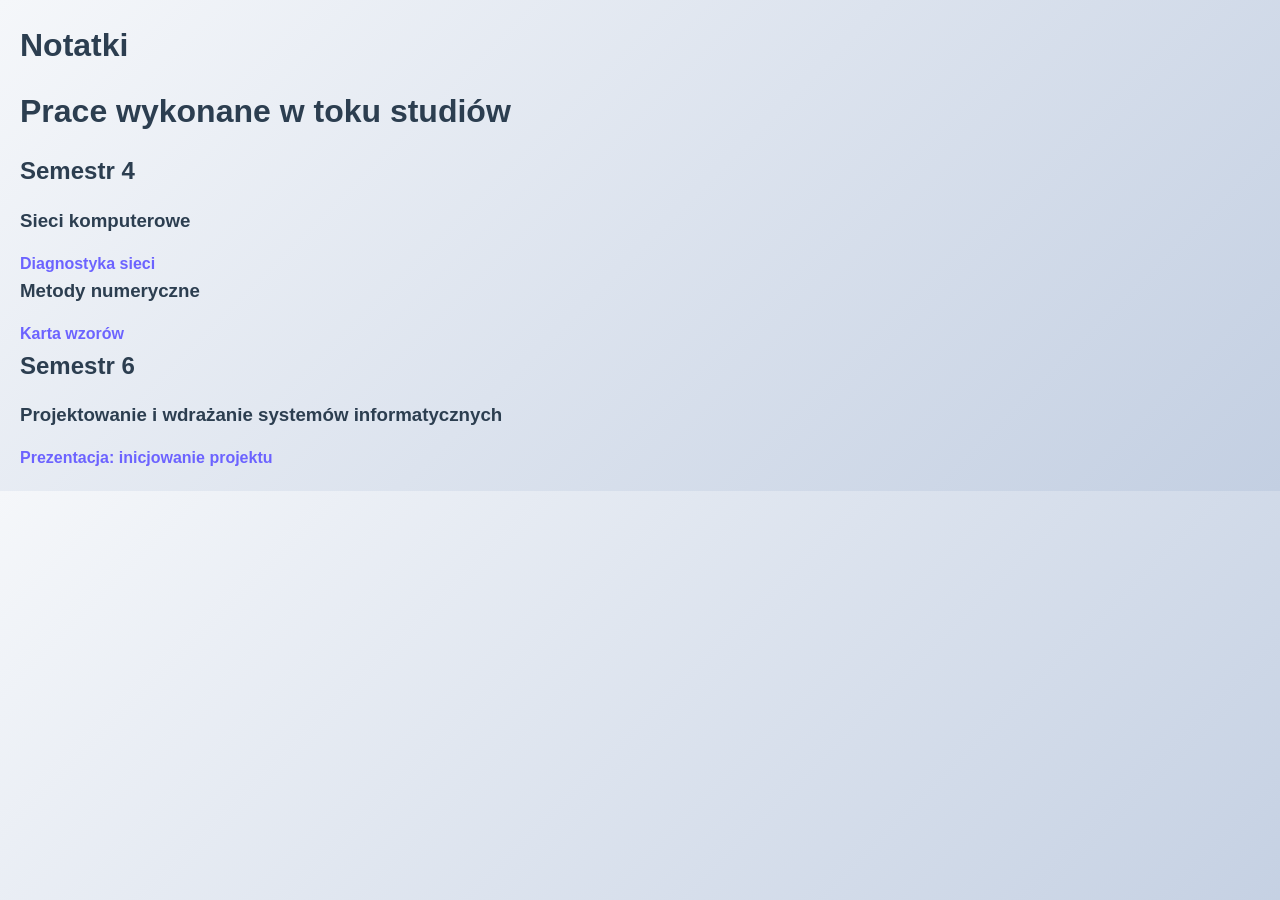
<file: index.html>
<!DOCTYPE html>
<html lang="pl">
<head>
    <meta charset="UTF-8">
    <title>Studia - pliki</title>
    <link rel="stylesheet" href="style.css">
</head>
<body>
    <a href="notatki/notatki.html"><h1>Notatki</h1></a>
    <h1>Prace wykonane w toku studiów</h1>
    <h2>Semestr 4 </h2>
    <h3> Sieci komputerowe </h3>
    <a href="pliki/diagnostyka_sieci.pdf" download> Diagnostyka sieci </a>
    <h3> Metody numeryczne </h3>
    <a href="pliki/wzory.pdf" download> Karta wzorów </a>
    <h2>Semestr 6</h2>
    <h3>Projektowanie i wdrażanie systemów informatycznych</h3>
    <a href="pliki/inicjowanie_projektu.pdf">Prezentacja: inicjowanie projektu</a>
</body>
</html>
</file>
<file: style.css>
/* Reset podstawowych marginesów i paddingów */
* {
  margin: 0;
  padding: 0;
  box-sizing: border-box;
}

/* Cała strona z lekkim gradientem i wygodną czcionką */
body {
  font-family: 'Segoe UI', Tahoma, Geneva, Verdana, sans-serif;
  background: linear-gradient(135deg, #f5f7fa, #c3cfe2);
  color: #333;
  line-height: 1.6;
  padding: 20px;
}

/* Kontener na treść */
.container {
  max-width: 800px;
  margin: 40px auto;
  background-color: #ffffffdd;
  padding: 30px 40px;
  border-radius: 15px;
  box-shadow: 0 8px 20px rgba(0, 0, 0, 0.1);
}

/* Nagłówki */
h1, h2, h3 {
  color: #2c3e50;
  margin-bottom: 15px;
}

/* Paragrafy */
p {
  margin-bottom: 20px;
  font-size: 1.1rem;
}

/* Przyjemne przyciski */
button, .btn {
  background-color: #6c63ff;
  color: white;
  padding: 12px 25px;
  border: none;
  border-radius: 30px;
  cursor: pointer;
  font-weight: 600;
  transition: background-color 0.3s ease;
  box-shadow: 0 4px 10px rgba(108, 99, 255, 0.3);
}

button:hover, .btn:hover {
  background-color: #574bdb;
  box-shadow: 0 6px 14px rgba(87, 75, 219, 0.5);
}

/* Linki */
a {
  color: #6c63ff;
  text-decoration: none;
  font-weight: 600;
}

a:hover {
  text-decoration: underline;
}

/* Mały dodatek: ładna lista */
ul {
  list-style: inside disc;
  margin-bottom: 20px;
}
</file>
